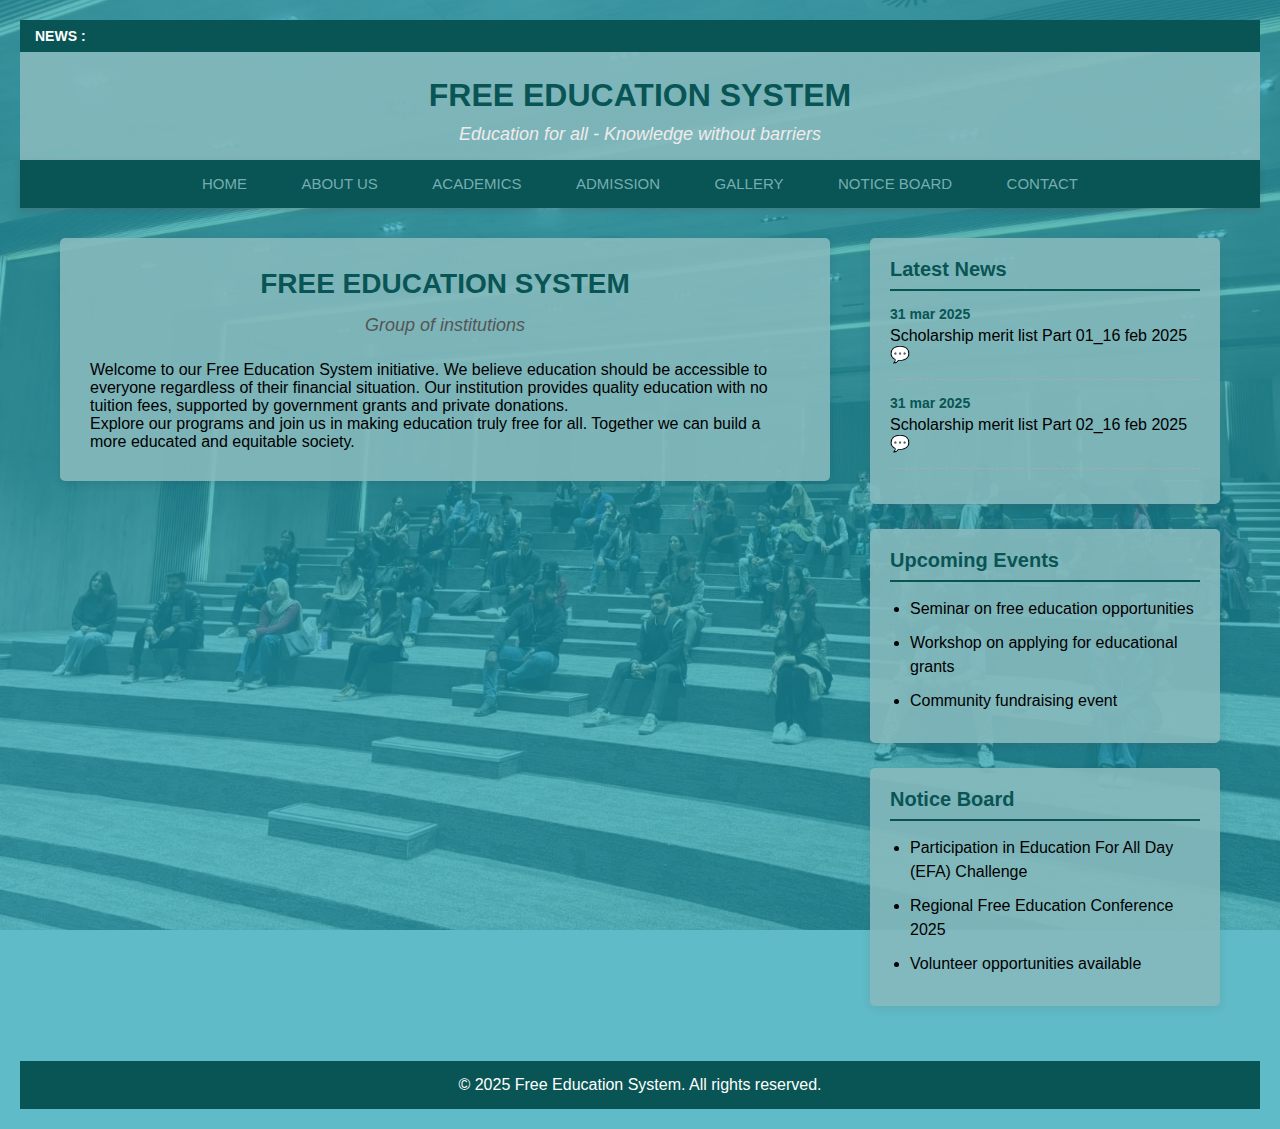
<file: index.html>
<!DOCTYPE html>
<html lang="en">
<head>
    <meta charset="UTF-8">
    <meta name="viewport" content="width=device-width, initial-scale=1.0">
    <title>Free Education System</title>
    <link rel="stylesheet" href="styles.css">
</head>
<body>
    <div class="overlay">
        <div class="news-header">NEWS :</div>
        
        <header class="college-header">
            <h1>FREE EDUCATION SYSTEM</h1>
            <p>Education for all - Knowledge without barriers</p>
        </header>
        
        <nav>
            <ul>
                <li><a href="index.html">Home</a></li>
                <li><a href="about.html">About us</a></li>
                <li><a href="academics.html">Academics</a></li>
                <li><a href="admission.html">Admission</a></li>
                <li><a href="gallery.html">Gallery</a></li>
                <li><a href="notice.html">Notice Board</a></li>
                <li><a href="contact.html">Contact</a></li>
            </ul>
        </nav>
        
        <div class="main-content">
            <div class="left-column">
                <div class="welcome-section">
                    <h2 class="main-title">FREE EDUCATION SYSTEM</h2>
                    <p class="subtitle">Group of institutions</p>
                    <p>Welcome to our Free Education System initiative. We believe education should be accessible to everyone regardless of their financial situation. Our institution provides quality education with no tuition fees, supported by government grants and private donations.</p>
                    <p>Explore our programs and join us in making education truly free for all. Together we can build a more educated and equitable society.</p>
                </div>
            </div>
            
            <div class="right-column">
                <div class="section-box">
                    <h3 class="section-title">Latest News</h3>
                    <div class="news-item">
                        <span class="news-date">31 mar 2025</span>
                        <span>Scholarship merit list Part 01_16 feb 2025 💬</span>
                    </div>
                    <div class="news-item">
                        <span class="news-date">31 mar 2025</span>
                        <span>Scholarship merit list Part 02_16 feb 2025 💬</span>
                    </div>
                </div>
                
                <div class="section-box">
                    <h3 class="section-title">Upcoming Events</h3>
                    <ul>
                        <li>Seminar on free education opportunities</li>
                        <li>Workshop on applying for educational grants</li>
                        <li>Community fundraising event</li>
                    </ul>
                </div>
                
                <div class="section-box">
                    <h3 class="section-title">Notice Board</h3>
                    <ul>
                        <li>Participation in Education For All Day (EFA) Challenge</li>
                        <li>Regional Free Education Conference 2025</li>
                        <li>Volunteer opportunities available</li>
                    </ul>
                </div>
            </div>
        </div>
        
        <footer>
            <p>&copy; 2025 Free Education System. All rights reserved.</p>
        </footer>
    </div>
</body>
</html>
</file>
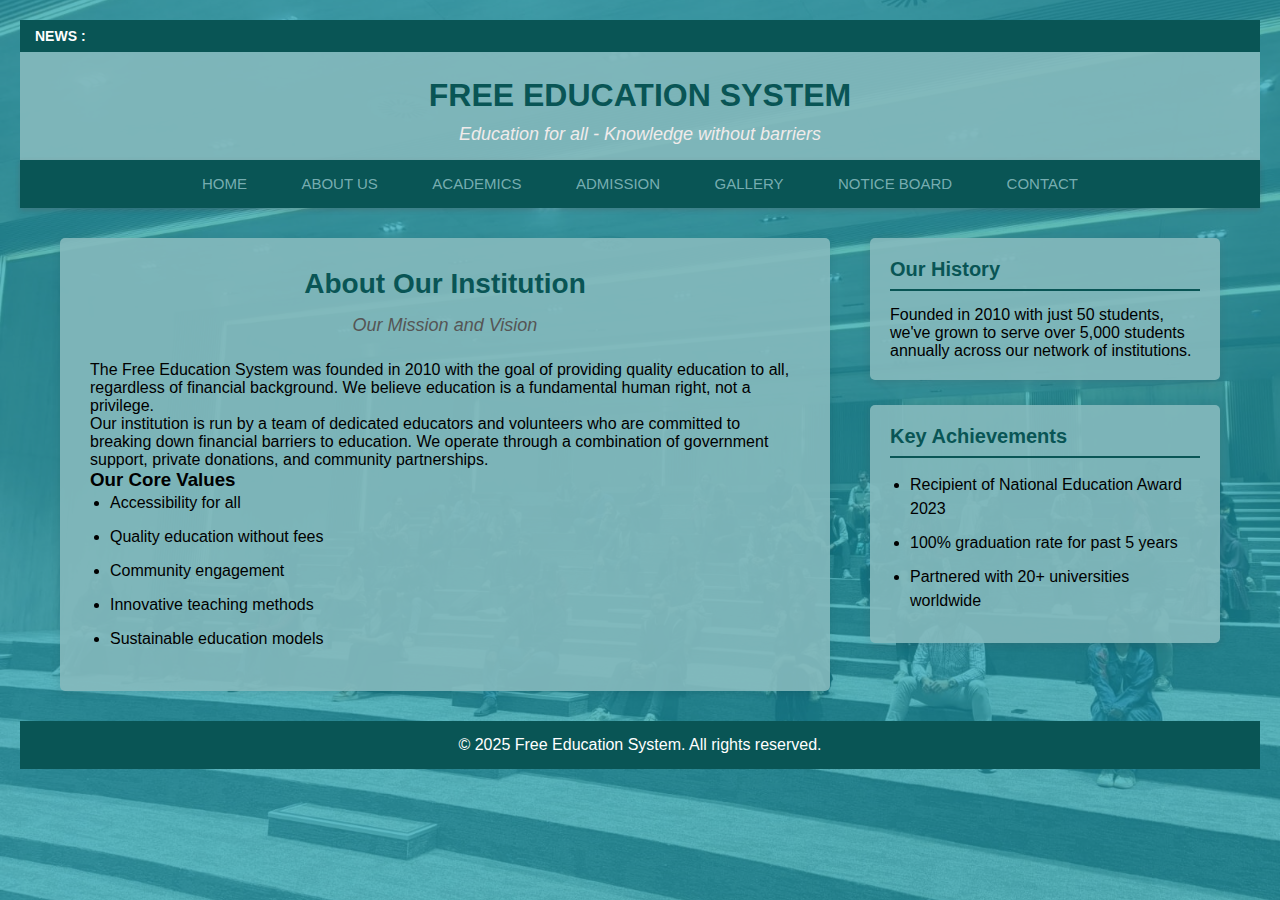
<file: about.html>
<!DOCTYPE html>
<html lang="en">
<head>
    <meta charset="UTF-8">
    <meta name="viewport" content="width=device-width, initial-scale=1.0">
    <title>About Us - Free Education System</title>
    <link rel="stylesheet" href="styles.css">
</head>
<body>
    <div class="overlay">
        <div class="news-header">NEWS :</div>
        
        <header class="college-header">
            <h1>FREE EDUCATION SYSTEM</h1>
            <p>Education for all - Knowledge without barriers</p>
        </header>
        
        <nav>
            <ul>
                <li><a href="index.html">Home</a></li>
                <li><a href="about.html">About us</a></li>
                <li><a href="academics.html">Academics</a></li>
                <li><a href="admission.html">Admission</a></li>
                <li><a href="gallery.html">Gallery</a></li>
                <li><a href="notice.html">Notice Board</a></li>
                <li><a href="contact.html">Contact</a></li>
            </ul>
        </nav>
        
        <div class="main-content">
            <div class="left-column">
                <div class="welcome-section">
                    <h2 class="main-title">About Our Institution</h2>
                    <p class="subtitle">Our Mission and Vision</p>
                    <p>The Free Education System was founded in 2010 with the goal of providing quality education to all, regardless of financial background. We believe education is a fundamental human right, not a privilege.</p>
                    <p>Our institution is run by a team of dedicated educators and volunteers who are committed to breaking down financial barriers to education. We operate through a combination of government support, private donations, and community partnerships.</p>
                    <h3>Our Core Values</h3>
                    <ul>
                        <li>Accessibility for all</li>
                        <li>Quality education without fees</li>
                        <li>Community engagement</li>
                        <li>Innovative teaching methods</li>
                        <li>Sustainable education models</li>
                    </ul>
                </div>
            </div>
            
            <div class="right-column">
                <div class="section-box">
                    <h3 class="section-title">Our History</h3>
                    <p>Founded in 2010 with just 50 students, we've grown to serve over 5,000 students annually across our network of institutions.</p>
                </div>
                
                <div class="section-box">
                    <h3 class="section-title">Key Achievements</h3>
                    <ul>
                        <li>Recipient of National Education Award 2023</li>
                        <li>100% graduation rate for past 5 years</li>
                        <li>Partnered with 20+ universities worldwide</li>
                    </ul>
                </div>
            </div>
        </div>
        
        <footer>
            <p>&copy; 2025 Free Education System. All rights reserved.</p>
        </footer>
    </div>
</body>
</html>
</file>
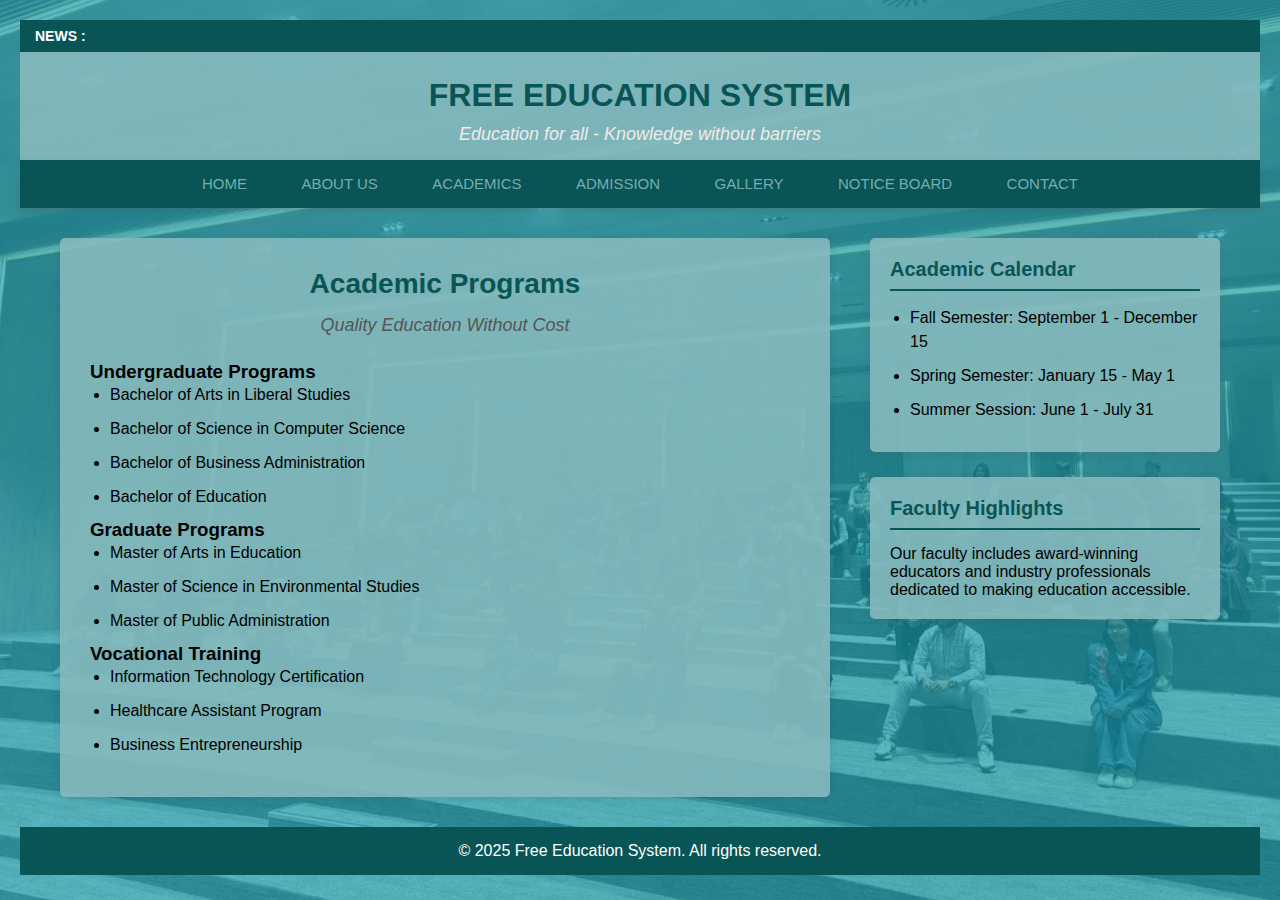
<file: academics.html>
<!DOCTYPE html>
<html lang="en">
<head>
    <meta charset="UTF-8">
    <meta name="viewport" content="width=device-width, initial-scale=1.0">
    <title>Academics - Free Education System</title>
    <link rel="stylesheet" href="styles.css">
</head>
<body>
    <div class="overlay">
        <div class="news-header">NEWS :</div>
        
        <header class="college-header">
            <h1>FREE EDUCATION SYSTEM</h1>
            <p>Education for all - Knowledge without barriers</p>
        </header>
        
        <nav>
            <ul>
                <li><a href="index.html">Home</a></li>
                <li><a href="about.html">About us</a></li>
                <li><a href="academics.html">Academics</a></li>
                <li><a href="admission.html">Admission</a></li>
                <li><a href="gallery.html">Gallery</a></li>
                <li><a href="notice.html">Notice Board</a></li>
                <li><a href="contact.html">Contact</a></li>
            </ul>
        </nav>
        
        <div class="main-content">
            <div class="left-column">
                <div class="welcome-section">
                    <h2 class="main-title">Academic Programs</h2>
                    <p class="subtitle">Quality Education Without Cost</p>
                    
                    <h3>Undergraduate Programs</h3>
                    <ul>
                        <li>Bachelor of Arts in Liberal Studies</li>
                        <li>Bachelor of Science in Computer Science</li>
                        <li>Bachelor of Business Administration</li>
                        <li>Bachelor of Education</li>
                    </ul>
                    
                    <h3>Graduate Programs</h3>
                    <ul>
                        <li>Master of Arts in Education</li>
                        <li>Master of Science in Environmental Studies</li>
                        <li>Master of Public Administration</li>
                    </ul>
                    
                    <h3>Vocational Training</h3>
                    <ul>
                        <li>Information Technology Certification</li>
                        <li>Healthcare Assistant Program</li>
                        <li>Business Entrepreneurship</li>
                    </ul>
                </div>
            </div>
            
            <div class="right-column">
                <div class="section-box">
                    <h3 class="section-title">Academic Calendar</h3>
                    <ul>
                        <li>Fall Semester: September 1 - December 15</li>
                        <li>Spring Semester: January 15 - May 1</li>
                        <li>Summer Session: June 1 - July 31</li>
                    </ul>
                </div>
                
                <div class="section-box">
                    <h3 class="section-title">Faculty Highlights</h3>
                    <p>Our faculty includes award-winning educators and industry professionals dedicated to making education accessible.</p>
                </div>
            </div>
        </div>
        
        <footer>
            <p>&copy; 2025 Free Education System. All rights reserved.</p>
        </footer>
    </div>
</body>
</html>
</file>
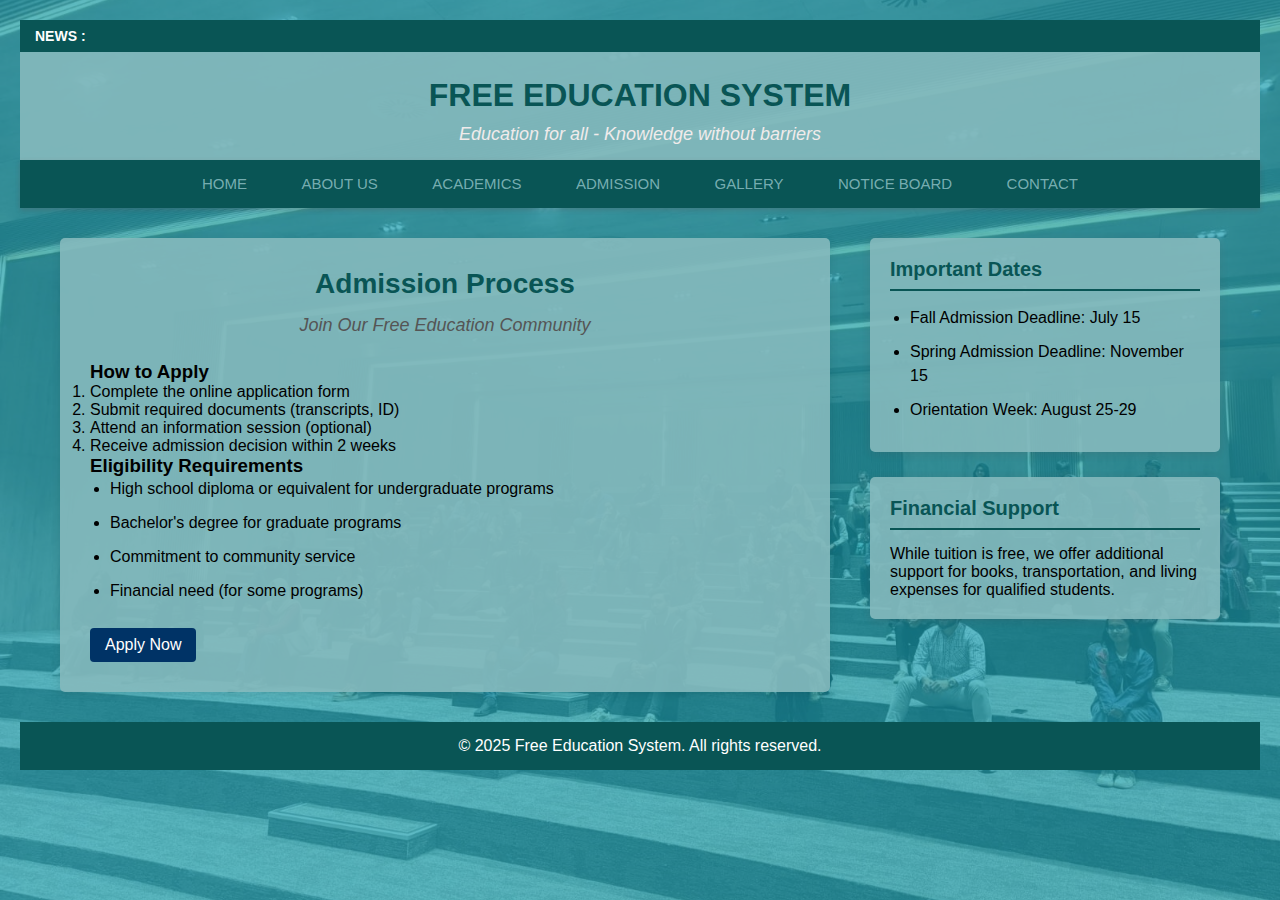
<file: admission.html>
<!DOCTYPE html>
<html lang="en">
<head>
    <meta charset="UTF-8">
    <meta name="viewport" content="width=device-width, initial-scale=1.0">
    <title>Admission - Free Education System</title>
    <link rel="stylesheet" href="styles.css">
</head>
<body>
    <div class="overlay">
        <div class="news-header">NEWS :</div>
        
        <header class="college-header">
            <h1>FREE EDUCATION SYSTEM</h1>
            <p>Education for all - Knowledge without barriers</p>
        </header>
        
        <nav>
            <ul>
                <li><a href="index.html">Home</a></li>
                <li><a href="about.html">About us</a></li>
                <li><a href="academics.html">Academics</a></li>
                <li><a href="admission.html">Admission</a></li>
                <li><a href="gallery.html">Gallery</a></li>
                <li><a href="notice.html">Notice Board</a></li>
                <li><a href="contact.html">Contact</a></li>
            </ul>
        </nav>
        
        <div class="main-content">
            <div class="left-column">
                <div class="welcome-section">
                    <h2 class="main-title">Admission Process</h2>
                    <p class="subtitle">Join Our Free Education Community</p>
                    
                    <h3>How to Apply</h3>
                    <ol>
                        <li>Complete the online application form</li>
                        <li>Submit required documents (transcripts, ID)</li>
                        <li>Attend an information session (optional)</li>
                        <li>Receive admission decision within 2 weeks</li>
                    </ol>
                    
                    <h3>Eligibility Requirements</h3>
                    <ul>
                        <li>High school diploma or equivalent for undergraduate programs</li>
                        <li>Bachelor's degree for graduate programs</li>
                        <li>Commitment to community service</li>
                        <li>Financial need (for some programs)</li>
                    </ul>
                    
                    <div class="apply-button">
                        <a href="#" class="button">Apply Now</a>
                    </div>
                </div>
            </div>
            
            <div class="right-column">
                <div class="section-box">
                    <h3 class="section-title">Important Dates</h3>
                    <ul>
                        <li>Fall Admission Deadline: July 15</li>
                        <li>Spring Admission Deadline: November 15</li>
                        <li>Orientation Week: August 25-29</li>
                    </ul>
                </div>
                
                <div class="section-box">
                    <h3 class="section-title">Financial Support</h3>
                    <p>While tuition is free, we offer additional support for books, transportation, and living expenses for qualified students.</p>
                </div>
            </div>
        </div>
        
        <footer>
            <p>&copy; 2025 Free Education System. All rights reserved.</p>
        </footer>
    </div>
</body>
</html>
</file>
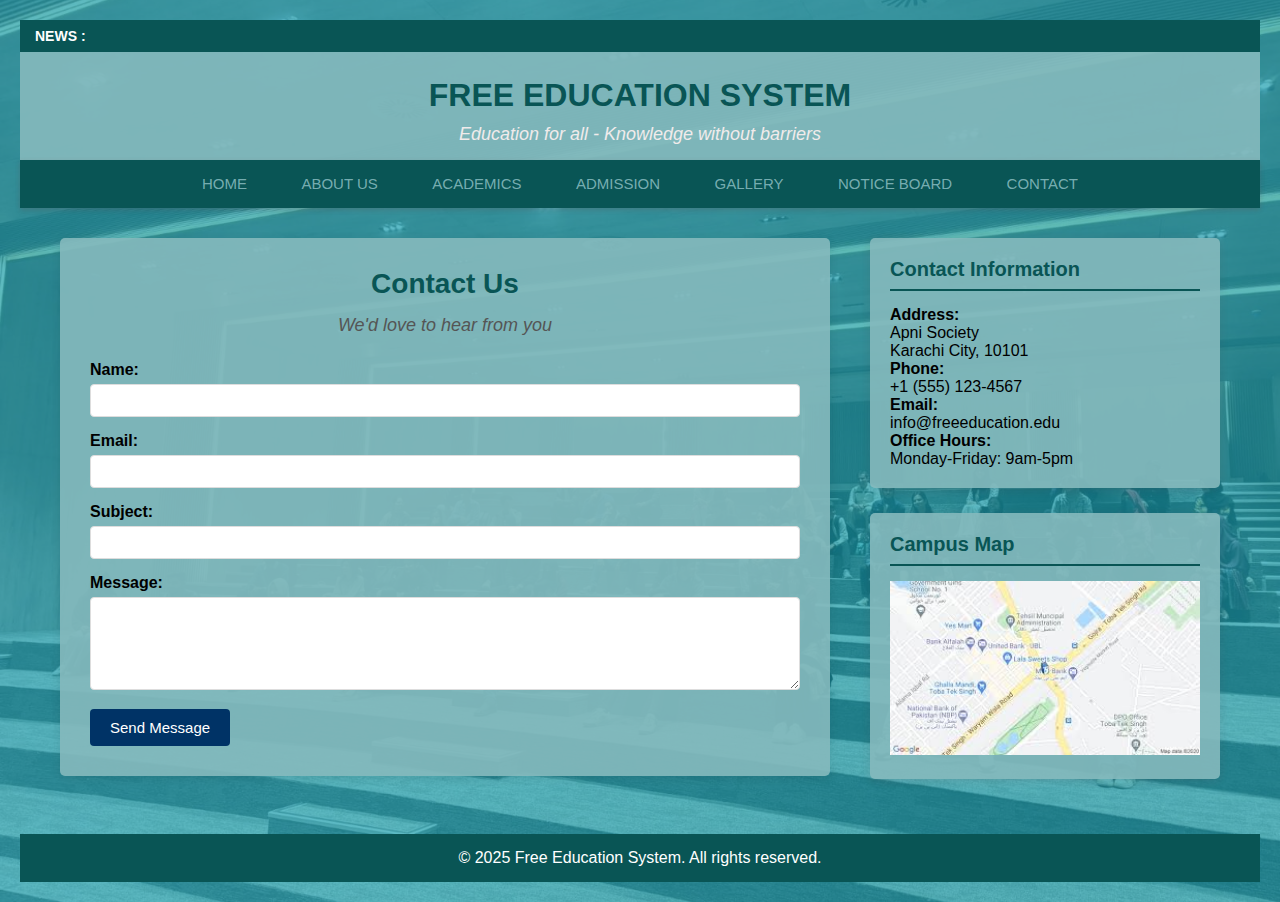
<file: contact.html>
<!DOCTYPE html>
<html lang="en">
<head>
    <meta charset="UTF-8">
    <meta name="viewport" content="width=device-width, initial-scale=1.0">
    <title>Contact - Free Education System</title>
    <link rel="stylesheet" href="styles.css">
</head>
<body>
    <div class="overlay">
        <div class="news-header">NEWS :</div>
        
        <header class="college-header">
            <h1>FREE EDUCATION SYSTEM</h1>
            <p>Education for all - Knowledge without barriers</p>
        </header>
        
        <nav>
            <ul>
                <li><a href="index.html">Home</a></li>
                <li><a href="about.html">About us</a></li>
                <li><a href="academics.html">Academics</a></li>
                <li><a href="admission.html">Admission</a></li>
                <li><a href="gallery.html">Gallery</a></li>
                <li><a href="notice.html">Notice Board</a></li>
                <li><a href="contact.html">Contact</a></li>
            </ul>
        </nav>
        
        <div class="main-content">
            <div class="left-column">
                <div class="welcome-section">
                    <h2 class="main-title">Contact Us</h2>
                    <p class="subtitle">We'd love to hear from you</p>
                    
                    <form class="contact-form">
                        <div class="form-group">
                            <label for="name">Name:</label>
                            <input type="text" id="name" name="name" required>
                        </div>
                        
                        <div class="form-group">
                            <label for="email">Email:</label>
                            <input type="email" id="email" name="email" required>
                        </div>
                        
                        <div class="form-group">
                            <label for="subject">Subject:</label>
                            <input type="text" id="subject" name="subject" required>
                        </div>
                        
                        <div class="form-group">
                            <label for="message">Message:</label>
                            <textarea id="message" name="message" rows="5" required></textarea>
                        </div>
                        
                        <button type="submit" class="submit-button">Send Message</button>
                    </form>
                </div>
            </div>
            
            <div class="right-column">
                <div class="section-box">
                    <h3 class="section-title">Contact Information</h3>
                    <p><strong>Address:</strong><br>
                    Apni Society <br>
                    Karachi City, 10101</p>
                    
                    <p><strong>Phone:</strong><br>
                    +1 (555) 123-4567</p>
                    
                    <p><strong>Email:</strong><br>
                    info@freeeducation.edu</p>
                    
                    <p><strong>Office Hours:</strong><br>
                    Monday-Friday: 9am-5pm</p>
                </div>
                
                <div class="section-box">
                    <h3 class="section-title">Campus Map</h3>
                    <img src="[data-uri]" alt="Campus Map" style="width:100%">
                </div>
            </div>
        </div>
        
        <footer>
            <p>&copy; 2025 Free Education System. All rights reserved.</p>
        </footer>
    </div>
</body>
</html>
</file>
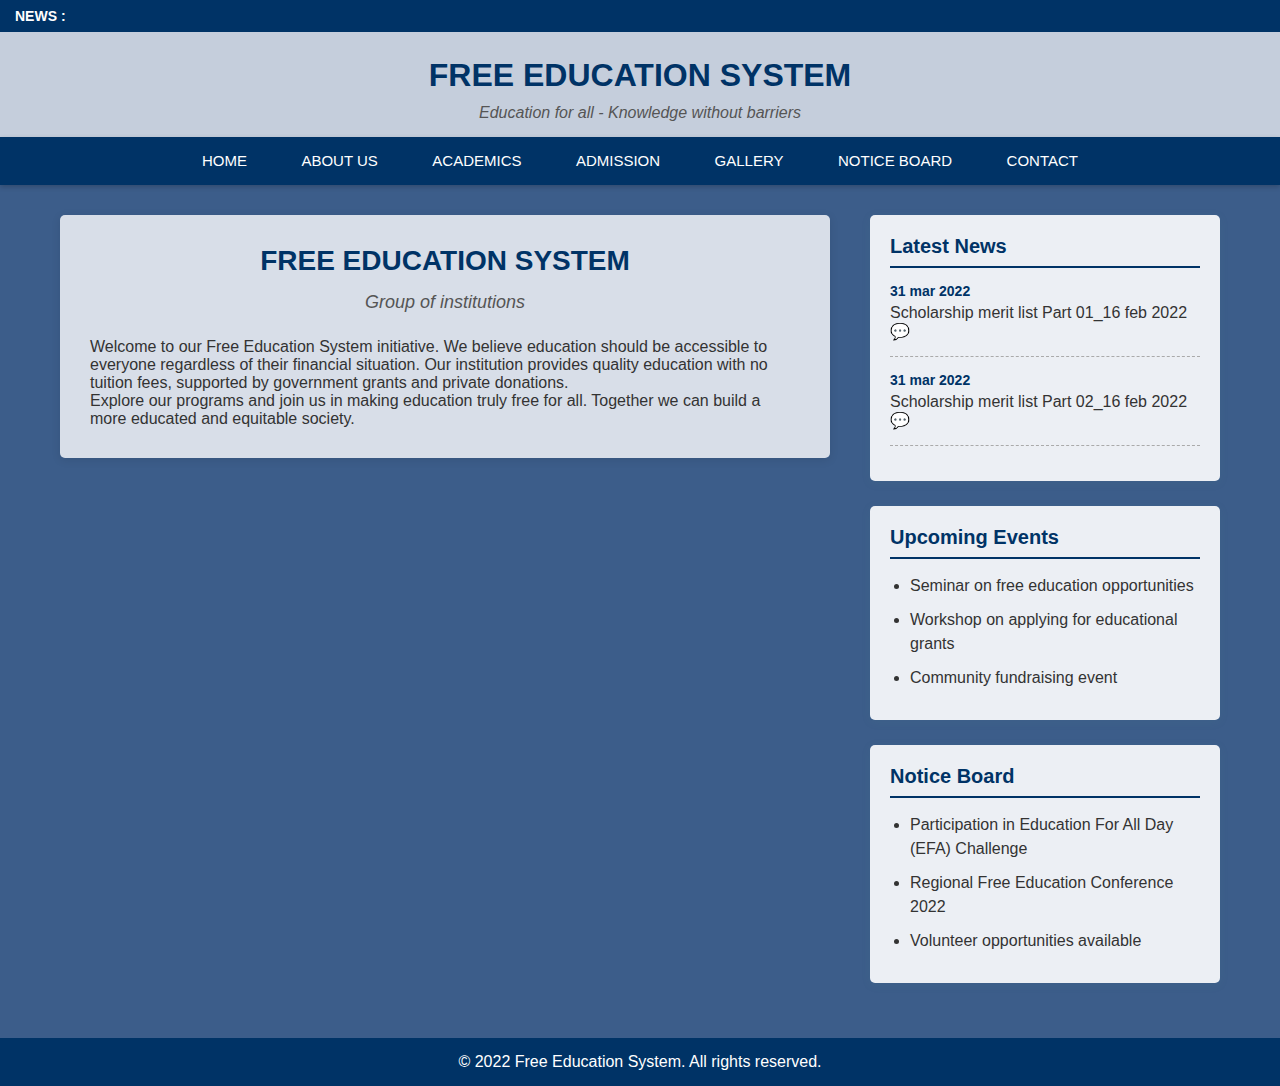
<file: index2.html>
<!DOCTYPE html>
<html lang="en">
<head>
    <meta charset="UTF-8">
    <meta name="viewport" content="width=device-width, initial-scale=1.0">
    <title>Free Education System </title>
    <style>
        * {
            margin: 0;
            padding: 0;
            box-sizing: border-box;
            font-family: 'Arial', sans-serif;
        }
        
        body {
            background-image: url('https://img.freepik.com/free-vector/online-education-application-learning-worldwide-computer-mobile-website-background-social-distance-concept-classroom-training-course-library-vector-illustration-flat_1150-60954.jpg');
            background-size: cover;
            background-position: center;
            background-attachment: fixed;
            color: #333333;
        }
        
        .overlay {
            background-color: rgba(26, 65, 117, 0.85);
            min-height: 100vh;
        }
        
        .news-header {
            background-color: #003366;
            color: white;
            padding: 8px 15px;
            font-weight: bold;
            font-size: 14px;
        }
        
        .college-header {
            text-align: center;
            padding: 25px 0 15px;
            background-color: rgba(255, 255, 255, 0.7);
        }
        
        .college-header h1 {
            margin: 0;
            font-size: 32px;
            color: #003366;
            font-weight: bold;
            text-transform: uppercase;
        }
        
        .college-header p {
            margin: 10px 0 0;
            font-style: italic;
            color: #555;
            font-size: 16px;
        }
        
        nav {
            background-color: #003366;
            padding: 12px 0;
            text-align: center;
            box-shadow: 0 2px 5px rgba(0, 0, 0, 0.2);
        }
        
        nav ul {
            list-style: none;
            margin: 0;
            padding: 0;
            display: inline-block;
        }
        
        nav li {
            display: inline;
            margin: 0 15px;
        }
        
        nav a {
            color: white;
            text-decoration: none;
            font-size: 15px;
            text-transform: uppercase;
            padding: 5px 10px;
            transition: all 0.3s;
        }
        
        nav a:hover {
            background-color: rgba(255, 255, 255, 0.2);
            border-radius: 3px;
        }
        
        .main-content {
            display: flex;
            max-width: 1200px;
            margin: 30px auto;
            padding: 0 20px;
        }
        
        .left-column {
            flex: 1;
            padding-right: 40px;
        }
        
        .welcome-section {
            background-color: rgba(255, 255, 255, 0.8);
            padding: 30px;
            border-radius: 5px;
            box-shadow: 0 2px 10px rgba(0, 0, 0, 0.1);
        }
        
        .right-column {
            width: 350px;
        }
        
        .section-box {
            background-color: rgba(255, 255, 255, 0.9);
            padding: 20px;
            margin-bottom: 25px;
            border-radius: 5px;
            box-shadow: 0 2px 10px rgba(76, 141, 130, 0.1);
        }
        
        .section-title {
            color: #003366;
            border-bottom: 2px solid #003366;
            padding-bottom: 8px;
            margin-bottom: 15px;
            font-size: 20px;
        }
        
        .news-item {
            margin-bottom: 15px;
            padding-bottom: 15px;
            border-bottom: 1px dashed #aaa;
        }
        
        .news-date {
            font-weight: bold;
            color: #003366;
            display: block;
            margin-bottom: 5px;
            font-size: 14px;
        }
        
        ul {
            padding-left: 20px;
        }
        
        ul li {
            margin-bottom: 10px;
            line-height: 1.5;
        }
        
        footer {
            background-color: #003366;
            color: white;
            text-align: center;
            padding: 15px 0;
            margin-top: 30px;
        }
        
        .main-title {
            font-size: 28px;
            color: #003366;
            margin-bottom: 15px;
            text-align: center;
        }
        
        .subtitle {
            font-size: 18px;
            color: #555;
            text-align: center;
            margin-bottom: 25px;
            font-style: italic;
        }
    </style>
</head>
<body>
    <div class="overlay">
        <div class="news-header">NEWS :</div>
        
        <header class="college-header">
            <h1>FREE EDUCATION SYSTEM</h1>
            <p>Education for all - Knowledge without barriers</p>
        </header>
        
        <nav>
            <ul>
                <li><a href="#">Home</a></li>
                <li><a href="#">About us</a></li>
                <li><a href="#">Academics</a></li>
                <li><a href="#">Admission</a></li>
                <li><a href="#">Gallery</a></li>
                <li><a href="#">Notice Board</a></li>
                <li><a href="#">Contact</a></li>
            </ul>
        </nav>
        
        <div class="main-content">
            <div class="left-column">
                <div class="welcome-section">
                    <h2 class="main-title">FREE EDUCATION SYSTEM</h2>
                    <p class="subtitle">Group of institutions</p>
                    <p>Welcome to our Free Education System initiative. We believe education should be accessible to everyone regardless of their financial situation. Our institution provides quality education with no tuition fees, supported by government grants and private donations.</p>
                    <p>Explore our programs and join us in making education truly free for all. Together we can build a more educated and equitable society.</p>
                </div>
            </div>
            
            <div class="right-column">
                <div class="section-box">
                    <h3 class="section-title">Latest News</h3>
                    <div class="news-item">
                        <span class="news-date">31 mar 2022</span>
                        <span>Scholarship merit list Part 01_16 feb 2022 💬</span>
                    </div>
                    <div class="news-item">
                        <span class="news-date">31 mar 2022</span>
                        <span>Scholarship merit list Part 02_16 feb 2022 💬</span>
                    </div>
                </div>
                
                <div class="section-box">
                    <h3 class="section-title">Upcoming Events</h3>
                    <ul>
                        <li>Seminar on free education opportunities</li>
                        <li>Workshop on applying for educational grants</li>
                        <li>Community fundraising event</li>
                    </ul>
                </div>
                
                <div class="section-box">
                    <h3 class="section-title">Notice Board</h3>
                    <ul>
                        <li>Participation in Education For All Day (EFA) Challenge</li>
                        <li>Regional Free Education Conference 2022</li>
                        <li>Volunteer opportunities available</li>
                    </ul>
                </div>
            </div>
        </div>
        
        <footer>
            <p>&copy; 2022 Free Education System. All rights reserved.</p>
        </footer>
    </div>
</body>
</html>
</file>
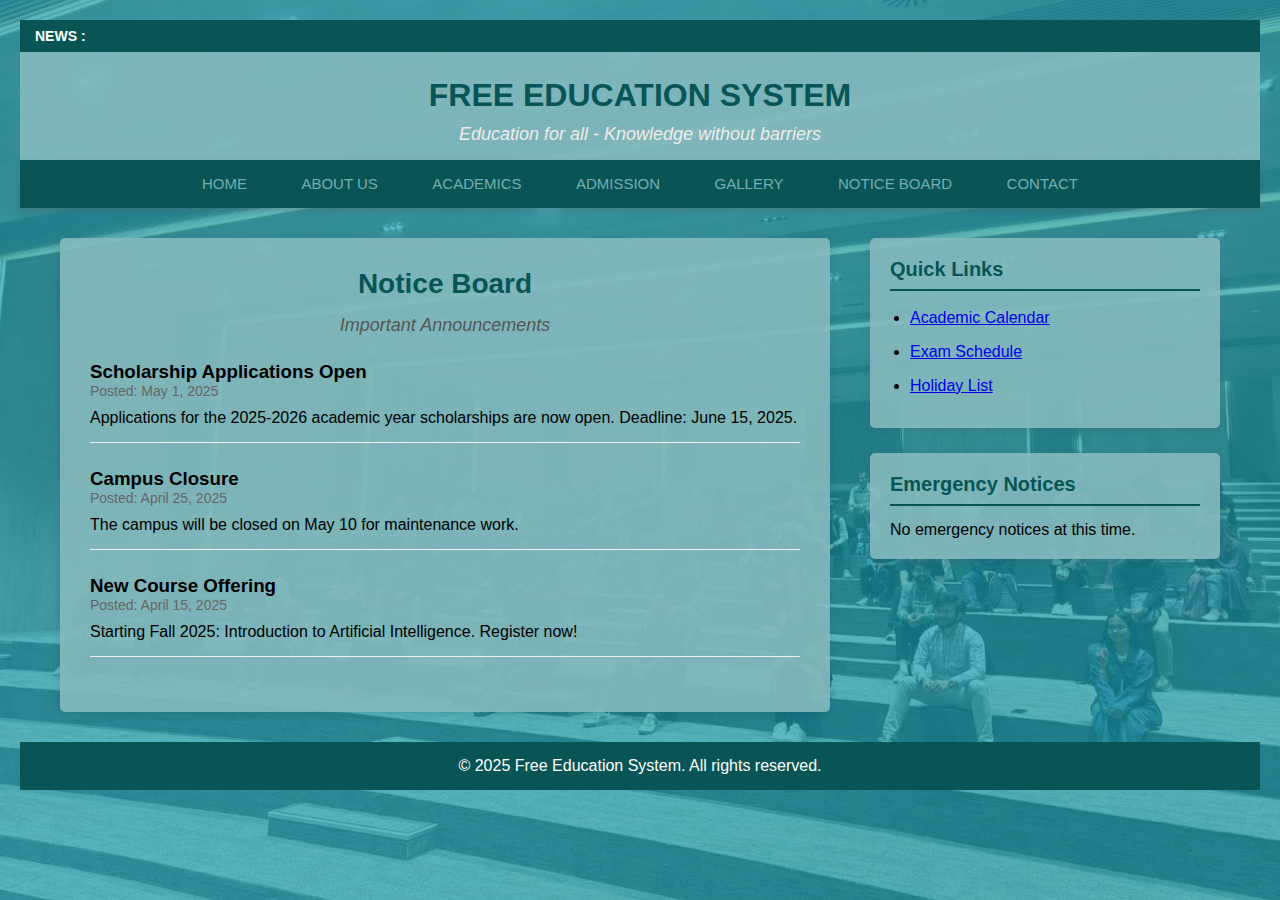
<file: notice.html>
<!DOCTYPE html>
<html lang="en">
<head>
    <meta charset="UTF-8">
    <meta name="viewport" content="width=device-width, initial-scale=1.0">
    <title>Notice Board - Free Education System</title>
    <link rel="stylesheet" href="styles.css">
</head>
<body>
    <div class="overlay">
        <div class="news-header">NEWS :</div>
        
        <header class="college-header">
            <h1>FREE EDUCATION SYSTEM</h1>
            <p>Education for all - Knowledge without barriers</p>
        </header>
        
        <nav>
            <ul>
                <li><a href="index.html">Home</a></li>
                <li><a href="about.html">About us</a></li>
                <li><a href="academics.html">Academics</a></li>
                <li><a href="admission.html">Admission</a></li>
                <li><a href="gallery.html">Gallery</a></li>
                <li><a href="notice.html">Notice Board</a></li>
                <li><a href="contact.html">Contact</a></li>
            </ul>
        </nav>
        
        <div class="main-content">
            <div class="left-column">
                <div class="welcome-section">
                    <h2 class="main-title">Notice Board</h2>
                    <p class="subtitle">Important Announcements</p>
                    
                    <div class="notice-item">
                        <h3>Scholarship Applications Open</h3>
                        <p class="notice-date">Posted: May 1, 2025</p>
                        <p>Applications for the 2025-2026 academic year scholarships are now open. Deadline: June 15, 2025.</p>
                    </div>
                    
                    <div class="notice-item">
                        <h3>Campus Closure</h3>
                        <p class="notice-date">Posted: April 25, 2025</p>
                        <p>The campus will be closed on May 10 for maintenance work.</p>
                    </div>
                    
                    <div class="notice-item">
                        <h3>New Course Offering</h3>
                        <p class="notice-date">Posted: April 15, 2025</p>
                        <p>Starting Fall 2025: Introduction to Artificial Intelligence. Register now!</p>
                    </div>
                </div>
            </div>
            
            <div class="right-column">
                <div class="section-box">
                    <h3 class="section-title">Quick Links</h3>
                    <ul>
                        <li><a href="#">Academic Calendar</a></li>
                        <li><a href="#">Exam Schedule</a></li>
                        <li><a href="#">Holiday List</a></li>
                    </ul>
                </div>
                
                <div class="section-box">
                    <h3 class="section-title">Emergency Notices</h3>
                    <p>No emergency notices at this time.</p>
                </div>
            </div>
        </div>
        
        <footer>
            <p>&copy; 2025 Free Education System. All rights reserved.</p>
        </footer>
    </div>
</body>
</html>
</file>
<file: styles.css>
* {
    margin: 0;
    padding: 0;
    box-sizing: border-box;
    font-family: 'Arial', sans-serif;
}

body {
    background-image: url('hhh.jpg');
    background-size: cover;
    background-position: center;
    background-repeat: no-repeat;
    background-attachment: fixed;
    margin: 0;
    min-height: 100vh;
}

.overlay {
    background-color: rgba(26, 158, 175, 0.7); 
    min-height: 100vh;
    padding: 20px;
}

.news-header {
    background-color: #095555;
    color: white;
    padding: 8px 15px;
    font-weight: bold;
    font-size: 14px;
}

.college-header {
    text-align: center;
    padding: 25px 0 15px;
    background-color:  rgba(133, 185, 189, 0.9);
}

.college-header h1 {
    margin: 0;
    font-size: 32px;
    color: #095555;
    font-weight: bold;
    text-transform: uppercase;
}

.college-header p {
    margin: 10px 0 0;
    font-style: italic;
    color: #f0ebeb;
    font-size: 18px;
}

nav {   
    background-color: #095555;
    padding: 12px 0;
    text-align: center;
    box-shadow: 0 2px 5px rgba(114, 48, 51, 0.2);
}

nav ul {
    list-style: none;
    margin: 0;
    padding: 0;
    display: inline-block;
}

nav li {
    display: inline;
    margin: 0 15px;
}

nav a {
    color:  rgba(133, 185, 189, 0.9);
    text-decoration: none;
    font-size: 15px;
    text-transform: uppercase;
    padding: 5px 10px;
    transition: all 0.3s;
}

nav a:hover {
    background-color: rgba(255, 255, 255, 0.2);
    border-radius: 3px;
}

.main-content {
    display: flex;
    max-width: 1200px;
    margin: 30px auto;
    padding: 0 20px;
}

.left-column {
    flex: 1;
    padding-right: 40px;
}

.welcome-section {
    background-color: rgba(133, 185, 189, 0.9);
    padding: 30px;
    border-radius: 5px;
    box-shadow: 0 2px 10px rgba(0, 0, 0, 0.1);
}

.right-column {
    width: 350px;
}

.section-box {
    background-color: rgba(133, 185, 189, 0.9);
    padding: 20px;
    margin-bottom: 25px;
    border-radius: 5px;
    box-shadow: 0 2px 10px rgba(128, 32, 32, 0.1);
}

.section-title {
    color:  #095555;
    border-bottom: 2px solid  #095555;
    padding-bottom: 8px;
    margin-bottom: 15px;
    font-size: 20px;
}

.news-item {
    margin-bottom: 15px;
    padding-bottom: 15px;
    border-bottom: 1px dashed #aaa;
}

.news-date {
    font-weight: bold;
    color:  #095555;
    display: block;
    margin-bottom: 5px;
    font-size: 14px;
}

ul {
    padding-left: 20px;
}

ul li {
    margin-bottom: 10px;
    line-height: 1.5;
}

footer {
    background-color:  #095555;
    color: white;
    text-align: center;
    padding: 15px 0;
    margin-top: 30px;
}

.main-title {
    font-size: 28px;
    color:  #095555;
    margin-bottom: 15px;
    text-align: center;
}

.subtitle {
    font-size: 18px;
    color: #555;
    text-align: center;
    margin-bottom: 25px;
    font-style: italic;
}

/* Gallery styles */
.gallery-grid {
    display: grid;
    grid-template-columns: repeat(auto-fill, minmax(300px, 1fr));
    gap: 20px;
    margin-top: 20px;
}

.gallery-item img {
    width: 100%;
    height: auto;
    border-radius: 5px;
}

.gallery-item p {
    margin-top: 5px;
    text-align: center;
}

/* Notice styles */
.notice-item {
    margin-bottom: 25px;
    padding-bottom: 15px;
    border-bottom: 1px solid #eee;
}

.notice-date {
    color: #666;
    font-size: 14px;
    margin-bottom: 10px;
    display: block;
}

/* Form styles */
.contact-form {
    margin-top: 20px;
}

.form-group {
    margin-bottom: 15px;
}

.form-group label {
    display: block;
    margin-bottom: 5px;
    font-weight: bold;
}

.form-group input,
.form-group textarea {
    width: 100%;
    padding: 8px;
    border: 1px solid #ddd;
    border-radius: 4px;
}

.submit-button {
    background-color: #003366;
    color: white;
    padding: 10px 20px;
    border: none;
    border-radius: 4px;
    cursor: pointer;
    font-size: 15px;
}

.submit-button:hover {
    background-color: #002244;
}

/* Button styles */
.button {
    display: inline-block;
    background-color: #003366;
    color: white;
      padding: 8px 15px;
    text-decoration: none;
    border-radius: 4px;
    margin-top: 15px;
}

.button:hover {
    background-color: #b8bfc5;
}

/* Responsive adjustments */
@media (max-width: 768px) {
    .main-content {
        flex-direction: column;
    }
    
    .left-column {
        padding-right: 0;
        margin-bottom: 20px;
    }
    
    .right-column {
        width: 100%;
    }
}
</file>
